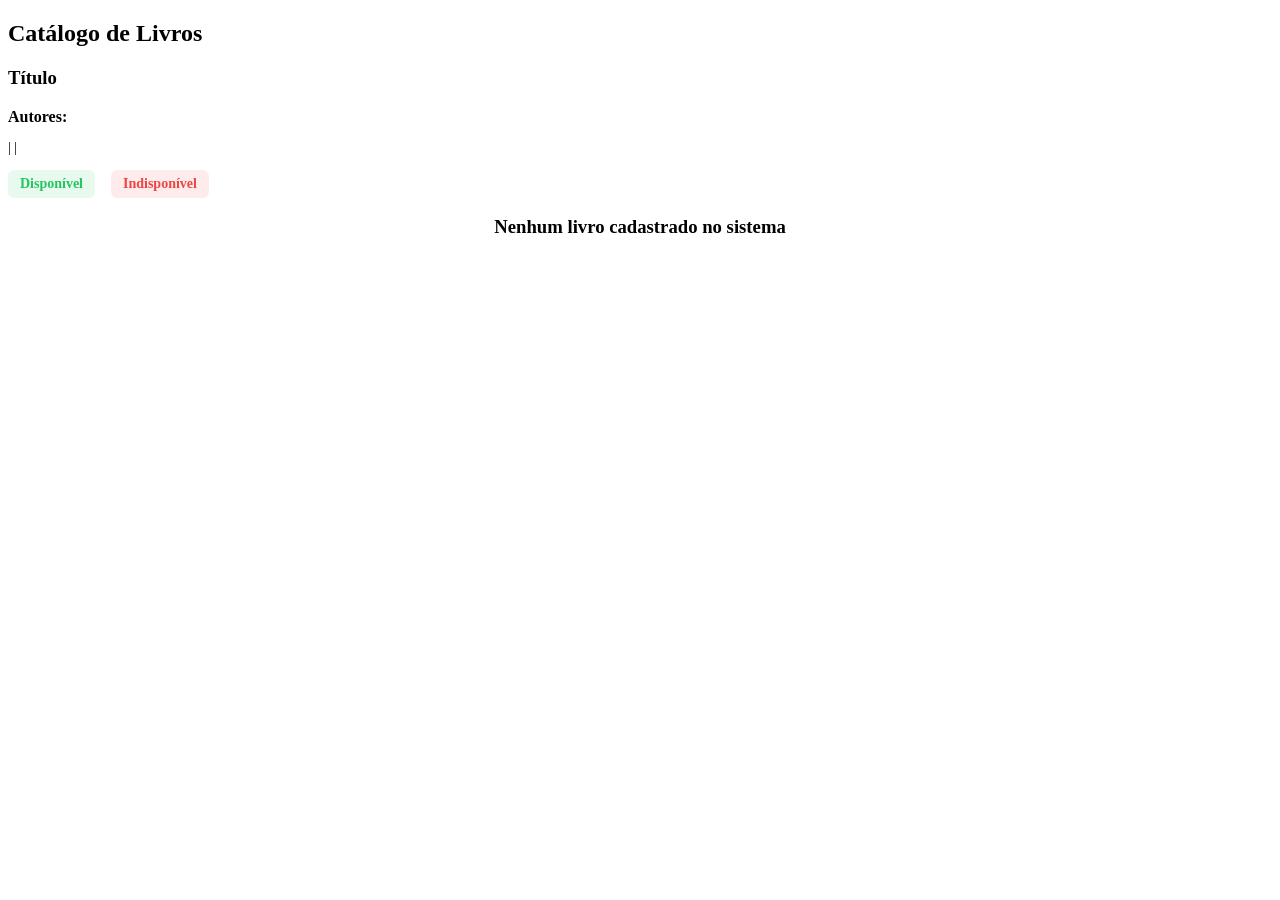
<file: backend/src/main/resources/templates/index.html>
<!DOCTYPE html>
<html lang="pt-br" xmlns:th="http://www.thymeleaf.org">
<head>
    <meta charset="UTF-8">
    <meta name="viewport" content="width=device-width, initial-scale=1.0">
    <title>Biblioteca - Home</title>
    <link rel="stylesheet" th:href="@{/css/style.css}">
</head>
<body>

    <!-- Inclui o header do fragment -->
    <div th:replace="~{fragments/header :: header}"></div>

    <main class="container">
        <div class="titulo">
            <h2>Catálogo de Livros</h2>
        </div>

        <div class="lista" id="lista-livros">
            
            <!-- Iterando sobre todos os livros cadastrados -->
            <div th:if="${livros != null and !livros.isEmpty()}">
                <div th:each="livro : ${livros}" class="livro" th:id="'livro-' + ${livro.id}">
                    <div>
                        <h3 th:text="${livro.titulo}">Título</h3>
                        <p style="color: var(--text-secondary); margin: 4px 0;">
                            <strong>Autores:</strong> 
                            <span th:each="autor, iterStat : ${livro.autores}" 
                                  th:text="${autor.nome} + ' ' + ${autor.sobrenome} + ${!iterStat.last ? ', ' : ''}">
                            </span>
                        </p>
                        <p style="font-size: 14px; color: var(--text-muted);">
                            <span th:text="'ISBN: ' + ${livro.isbn}"></span> | 
                            <span th:text="'Edição: ' + ${livro.edicao}"></span> | 
                            <span th:text="'Ano: ' + ${livro.ano}"></span>
                        </p>
                    </div>

                    <div style="display: flex; align-items: center; gap: 16px;">
                        <span th:if="${livro.disponivel}" style="background: rgba(34, 197, 94, 0.1); color: var(--success-color, #22c55e); padding: 6px 12px; border-radius: 6px; font-size: 14px; font-weight: bold;">
                            Disponível
                        </span>
                        <span th:if="${!livro.disponivel}" style="background: rgba(239, 68, 68, 0.1); color: var(--danger-color, #ef4444); padding: 6px 12px; border-radius: 6px; font-size: 14px; font-weight: bold;">
                            Indisponível
                        </span>
                    </div>
                </div>
            </div>

            <!-- Caso não haja livros cadastrados -->
            <div th:if="${livros == null or livros.isEmpty()}" class="livro">
                <div style="text-align: center; width: 100%;">
                    <h3 style="color: var(--text-secondary);">Nenhum livro cadastrado no sistema</h3>
                </div>
            </div>
            
        </div>

    </main>

    <script th:src="@{/js/script.js}"></script>
</body>
</html>
</file>
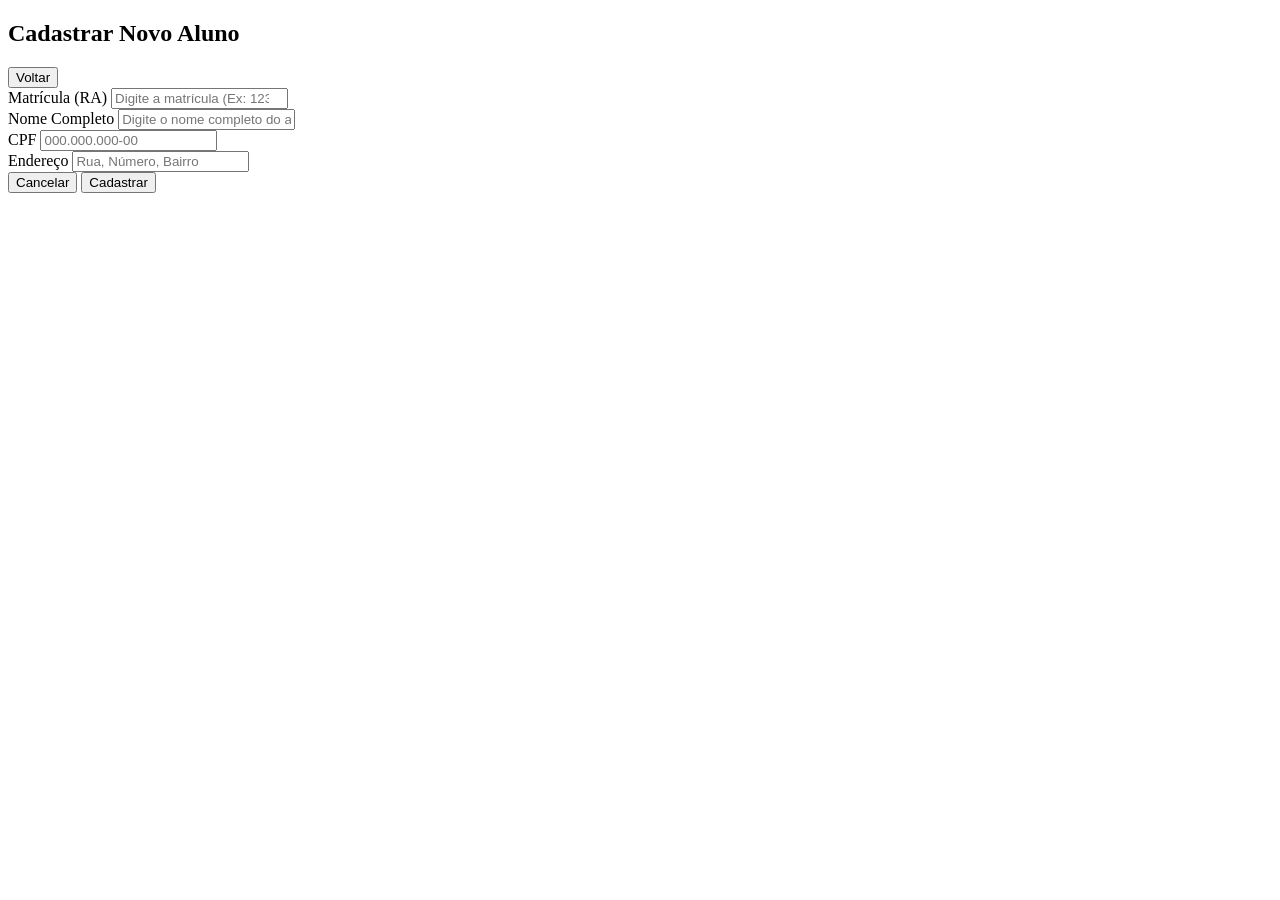
<file: backend/src/main/resources/templates/cadastro-aluno.html>
<!DOCTYPE html>
<html lang="pt-br" xmlns:th="http://www.thymeleaf.org">

<head>
    <meta charset="UTF-8">
    <meta name="viewport" content="width=device-width, initial-scale=1.0">
    <title>Cadastrar Aluno - Biblioteca</title>
    <link rel="stylesheet" th:href="@{/css/style.css}">
</head>

<body>

    <div th:replace="~{fragments/header :: header}"></div>

    <main class="container">
        <div class="titulo">
            <h2>Cadastrar Novo Aluno</h2>
            <button th:onclick="'location.href=\'' + @{/dashboard} + '\''">
                Voltar
            </button>
        </div>

        <form class="form-container" id="form-aluno" th:action="@{/api/alunos}" method="post">
            <div class="form-group">
                <label for="matricula">Matrícula (RA)</label>
                <!-- O name mapeia direto pro DTO -->
                <input type="number" id="matricula" name="matricula" required
                    placeholder="Digite a matrícula (Ex: 12345)">
            </div>

            <div class="form-group">
                <label for="nome">Nome Completo</label>
                <input type="text" id="nome" name="nome" required placeholder="Digite o nome completo do aluno">
            </div>

            <div class="form-group">
                <label for="cpf">CPF</label>
                <input type="text" id="cpf" name="cpf" required placeholder="000.000.000-00">
            </div>

            <div class="form-group">
                <label for="endereco">Endereço</label>
                <input type="text" id="endereco" name="endereco" required placeholder="Rua, Número, Bairro">
            </div>

            <div class="form-actions">
                <button type="button" class="btn-secondary"
                    th:onclick="'location.href=\'' + @{/dashboard} + '\''">Cancelar</button>
                <!-- Se fosse full mvc, type="submit". Mas nossa api retorna json. Usamos js mock pra exibir a msg e voltar. -->
                <button type="button" onclick="salvarAluno()">Cadastrar</button>
            </div>
        </form>

    </main>

    <script th:src="@{/js/script.js}"></script>
</body>

</html>
</file>
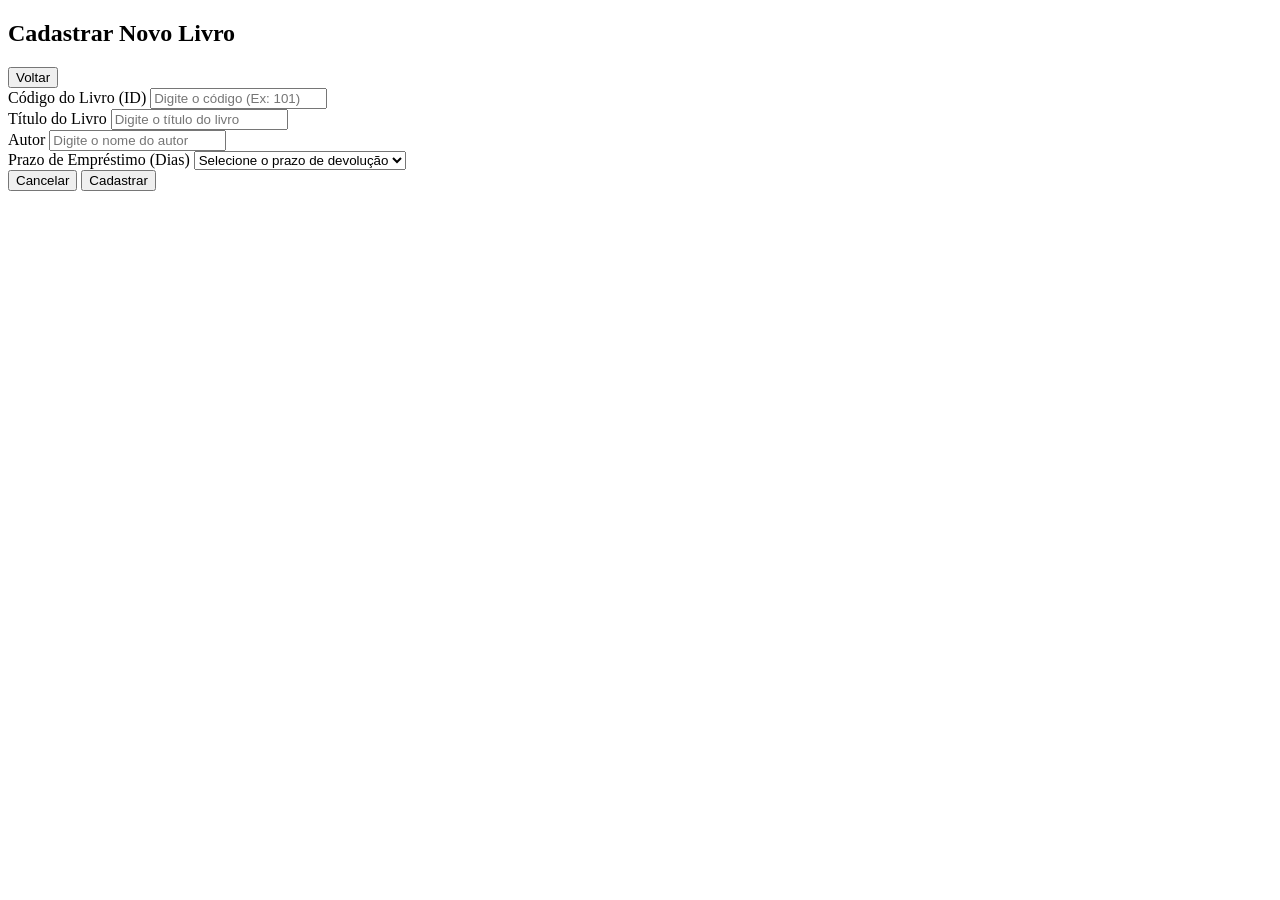
<file: backend/src/main/resources/templates/cadastro-livro.html>
<!DOCTYPE html>
<html lang="pt-br" xmlns:th="http://www.thymeleaf.org">
<head>
    <meta charset="UTF-8">
    <meta name="viewport" content="width=device-width, initial-scale=1.0">
    <title>Cadastrar Livro - Biblioteca</title>
    <link rel="stylesheet" th:href="@{/css/style.css}">
</head>
<body>

    <div th:replace="~{fragments/header :: header}"></div>

    <main class="container">
        <div class="titulo">
            <h2>Cadastrar Novo Livro</h2>
            <button th:onclick="'location.href=\'' + @{/dashboard} + '\''">
                Voltar
            </button>
        </div>

        <form class="form-container" id="form-livro" th:action="@{/api/livros}" method="post">
            <div class="form-group">
                <label for="codigo">Código do Livro (ID)</label>
                <input type="number" id="codigo" name="codigo" required placeholder="Digite o código (Ex: 101)" min="1">
            </div>

            <div class="form-group">
                <label for="titulo">Título do Livro</label>
                <input type="text" id="titulo" name="titulo" required placeholder="Digite o título do livro">
            </div>

            <div class="form-group">
                <label for="autor">Autor</label>
                <input type="text" id="autor" name="autor" required placeholder="Digite o nome do autor">
            </div>

            <div class="form-group">
                <label for="prazo">Prazo de Empréstimo (Dias)</label>
                <select id="prazo" name="prazo" required>
                    <option value="" disabled selected>Selecione o prazo de devolução</option>
                    <option value="7">7 Dias (Padrão)</option>
                    <option value="14">14 Dias (Estendido)</option>
                    <option value="21">21 Dias (Especial)</option>
                </select>
            </div>

            <div class="form-actions">
                <button type="button" class="btn-secondary" th:onclick="'location.href=\'' + @{/dashboard} + '\''">Cancelar</button>
                <button type="button" onclick="salvarLivro()">Cadastrar</button>
            </div>
        </form>

    </main>

    <script th:src="@{/js/script.js}"></script>
</body>
</html>
</file>
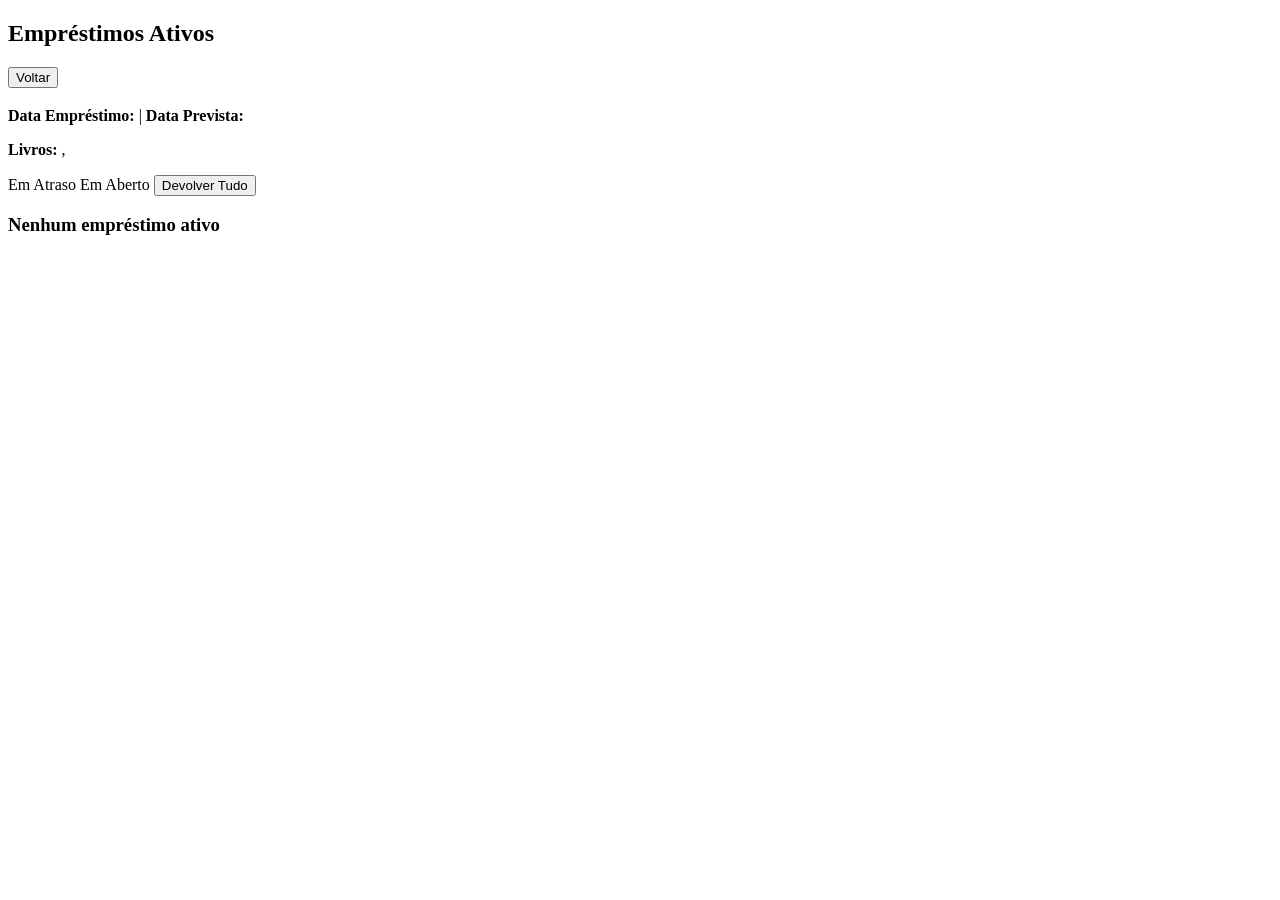
<file: backend/src/main/resources/templates/devolver.html>
<!DOCTYPE html>
<html lang="pt-br" xmlns:th="http://www.thymeleaf.org">
<head>
    <meta charset="UTF-8">
    <meta name="viewport" content="width=device-width, initial-scale=1.0">
    <title>Devolução de Livros - Biblioteca</title>
    <link rel="stylesheet" th:href="@{/css/style.css}">
</head>
<body>

    <div th:replace="~{fragments/header :: header}"></div>

    <main class="container">
        <div class="titulo">
            <h2>Empréstimos Ativos</h2>
            <button th:onclick="'location.href=\'' + @{/dashboard} + '\''">
                Voltar
            </button>
        </div>

        <div class="lista" id="lista-devolucoes">
            
            <div th:if="${emprestimos != null and !emprestimos.isEmpty()}">
                <!-- Mostraremos apenas empréstimos em aberto -->
                <div th:each="emprestimo : ${emprestimos}" th:if="${emprestimo.dataDevolucao == null}" class="livro" th:id="'emprestimo-' + ${emprestimo.id}">
                    <div>
                        <h3 th:text="'Empréstimo #' + ${emprestimo.id} + ' - ' + ${emprestimo.nomeAluno} + ' (RA: ' + ${emprestimo.matriculaAluno} + ')'"></h3>
                        <p class="info-text">
                            <strong>Data Empréstimo:</strong> <span th:text="${emprestimo.dataEmprestimo}"></span> | 
                            <strong>Data Prevista:</strong> <span th:text="${emprestimo.dataPrevista}"></span>
                        </p>
                        <p class="muted-text">
                            <strong>Livros:</strong>
                            <th:block th:each="item, iterStat : ${emprestimo.livrosEmprestados}">
                                <span th:text="${item.tituloLivro}"></span><span th:if="${!iterStat.last}">, </span>
                            </th:block>
                        </p>
                    </div>

                    <div class="action-container">
                        <span th:if="${emprestimo.atraso != null and emprestimo.atraso}" class="badge-danger">Em Atraso</span>
                        <span th:if="${emprestimo.atraso == null or !emprestimo.atraso}" class="badge-primary">Em Aberto</span>
                        
                        <button type="button" class="btn-small"
                            th:data-livro-ids="${#strings.listJoin(emprestimo.livrosEmprestados.![idLivro], ',')}"
                            th:onclick="devolverEmprestimo([[${emprestimo.id}]], [[${emprestimo.matriculaAluno}]], this.getAttribute('data-livro-ids'))">
                            Devolver Tudo
                        </button>
                    </div>
                </div>
            </div>

            <!-- Caso não haja empréstimos ativos -->
            <div th:if="${emprestimos == null or emprestimos.isEmpty()}" class="livro">
                <div class="empty-state-container">
                    <h3 class="empty-state-title">Nenhum empréstimo ativo</h3>
                </div>
            </div>

        </div>

        <div id="mensagem-vazia" class="empty-state-card" style="display: none;">
            <h3>Todos os empréstimos foram devolvidos!</h3>
        </div>

    </main>

    <script th:src="@{/js/script.js}"></script>
</body>
</html>
</file>
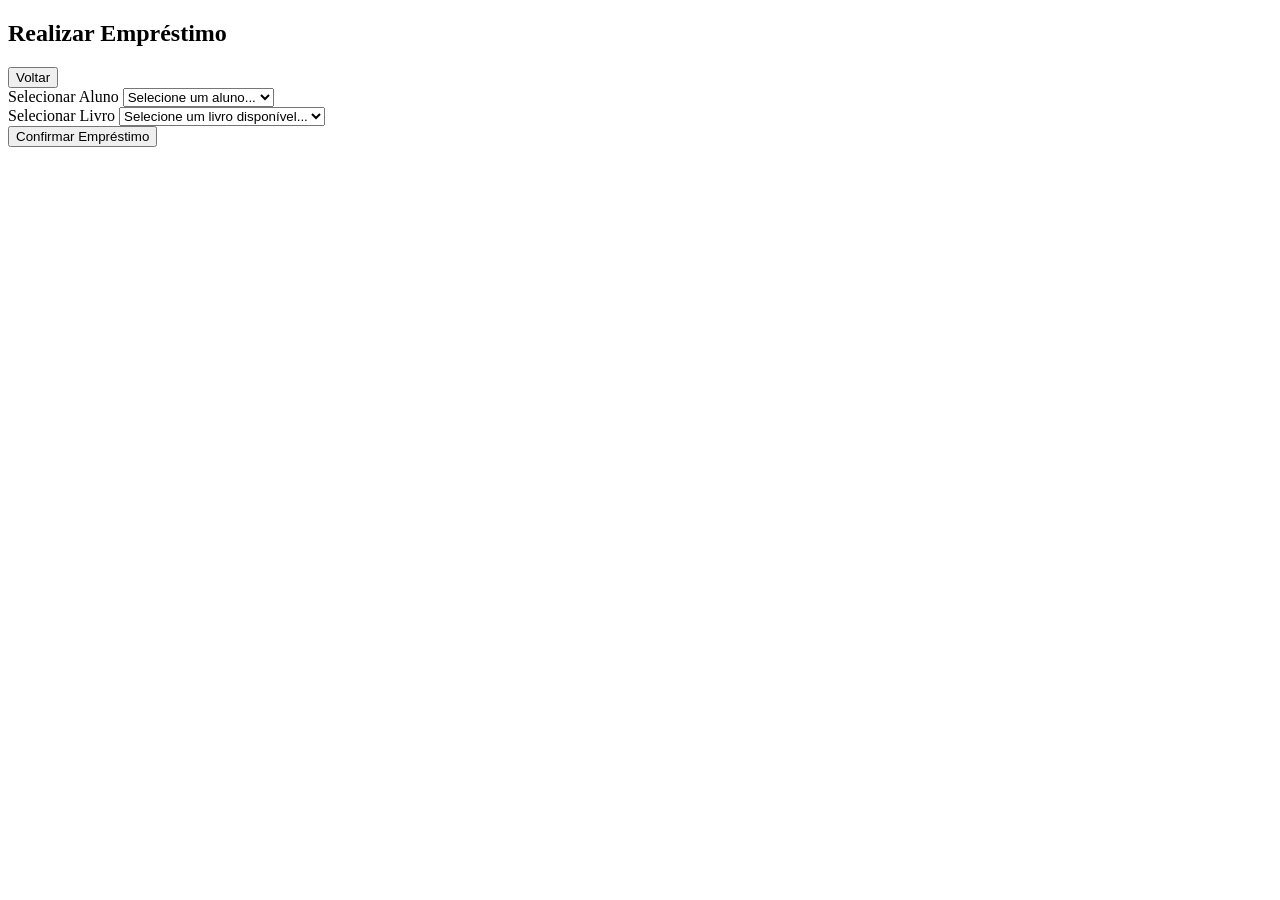
<file: backend/src/main/resources/templates/emprestar.html>
<!DOCTYPE html>
<html lang="pt-br" xmlns:th="http://www.thymeleaf.org">
<head>
    <meta charset="UTF-8">
    <meta name="viewport" content="width=device-width, initial-scale=1.0">
    <title>Empréstimo de Livros - Biblioteca</title>
    <link rel="stylesheet" th:href="@{/css/style.css}">
</head>
<body>

    <div th:replace="~{fragments/header :: header}"></div>

    <main class="container">
        <div class="titulo">
            <h2>Realizar Empréstimo</h2>
            <button th:onclick="'location.href=\'' + @{/dashboard} + '\''">
                Voltar
            </button>
        </div>

        <form class="form-container" id="form-emprestimo" onsubmit="event.preventDefault(); realizarEmprestimo();">
            <div class="form-group">
                <label for="aluno-select">Selecionar Aluno</label>
                <select id="aluno-select" name="matricula" required>
                    <option value="" disabled selected>Selecione um aluno...</option>
                    <option th:each="alunoItem : ${alunos}" 
                            th:value="${alunoItem.matricula}" 
                            th:text="${alunoItem.nome} + ' (RA: ' + ${alunoItem.matricula} + ')'">
                    </option>
                </select>
            </div>

            <div class="form-group">
                <label for="livro-select">Selecionar Livro</label>
                <select id="livro-select" name="livroId" required>
                    <option value="" disabled selected>Selecione um livro disponível...</option>
                    <option th:each="livro : ${livrosDisponiveis}" 
                            th:value="${livro.id}" 
                            th:text="${livro.titulo} + ' (ISBN: ' + ${livro.isbn} + ')'">
                    </option>
                </select>
            </div>

            <div class="form-actions">
                <button type="submit">Confirmar Empréstimo</button>
            </div>
        </form>

    </main>

    <script th:src="@{/js/script.js}"></script>
</body>
</html>
</file>
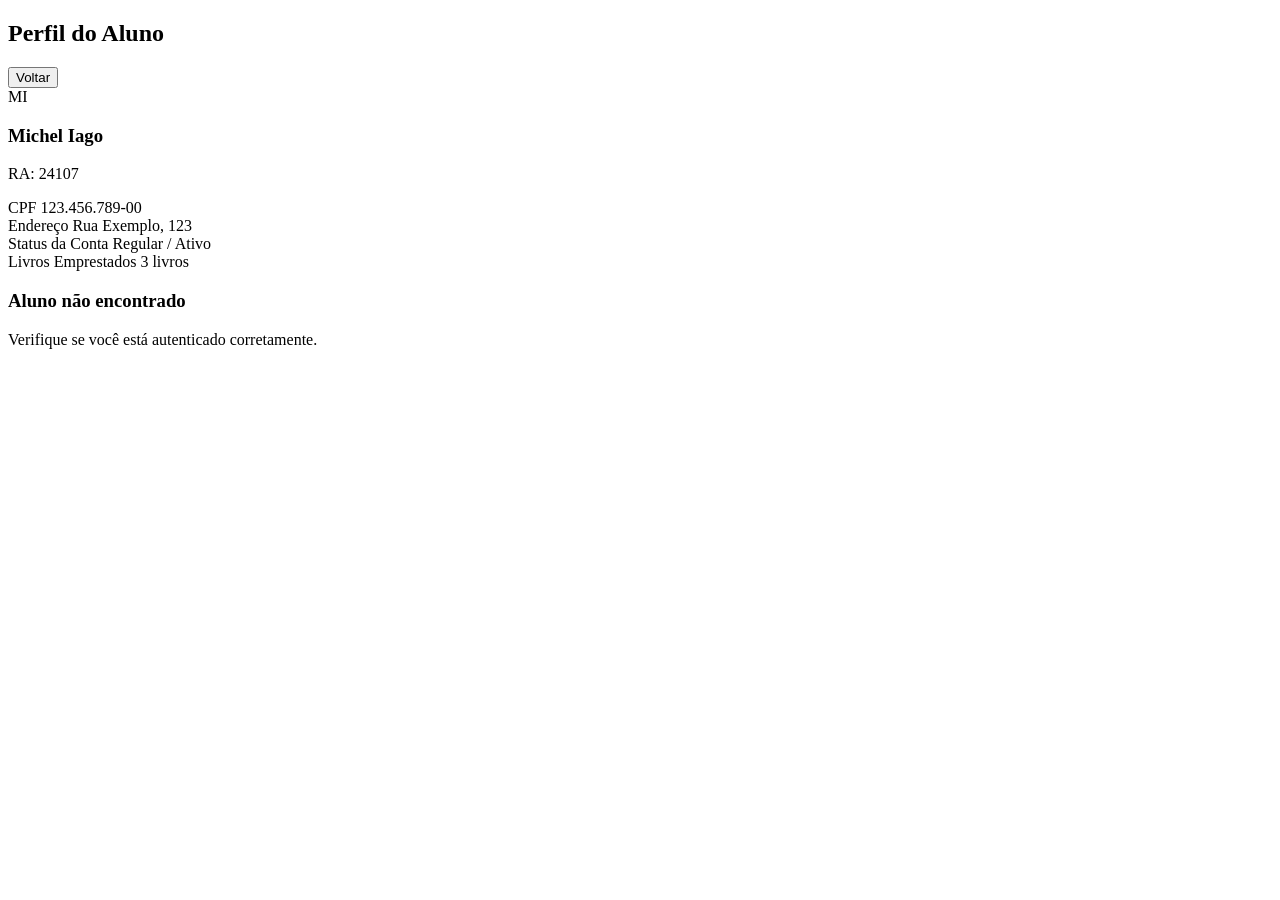
<file: backend/src/main/resources/templates/perfil.html>
<!DOCTYPE html>
<html lang="pt-br" xmlns:th="http://www.thymeleaf.org">
<head>
    <meta charset="UTF-8">
    <meta name="viewport" content="width=device-width, initial-scale=1.0">
    <title>Perfil do Aluno - Biblioteca</title>
    <link rel="stylesheet" th:href="@{/css/style.css}">
</head>
<body>

    <div th:replace="~{fragments/header :: header}"></div>

    <main class="container">
        <div class="titulo">
            <h2>Perfil do Aluno</h2>
            <button th:onclick="'location.href=\'' + @{/dashboard} + '\''">
                Voltar
            </button>
        </div>

        <div class="profile-card" th:if="${aluno != null}">
            <div class="profile-avatar" th:text="${#strings.substring(aluno.nome, 0, 2).toUpperCase()}">
                MI
            </div>

            <h3 class="profile-name" th:text="${aluno.nome}">Michel Iago</h3>
            <p class="profile-role" th:text="'Matrícula: ' + ${aluno.matricula}">RA: 24107</p>

            <div class="profile-details">
                <div class="profile-detail-item">
                    <span class="profile-detail-label">CPF</span>
                    <span class="profile-detail-value" th:text="${aluno.cpf}">123.456.789-00</span>
                </div>

                <div class="profile-detail-item">
                    <span class="profile-detail-label">Endereço</span>
                    <span class="profile-detail-value" th:text="${aluno.endereco}">Rua Exemplo, 123</span>
                </div>

                <div class="profile-detail-item">
                    <span class="profile-detail-label">Status da Conta</span>
                    <span class="profile-detail-value" 
                          th:style="${aluno.possuiPendenciasFinanceiras() ? 'color: #ef4444; background: rgba(239, 68, 68, 0.1);' : 'color: #10b981; background: rgba(16, 185, 129, 0.1);'} + ' padding: 2px 8px; border-radius: 12px; font-size: 13px;'"
                          th:text="${aluno.possuiPendenciasFinanceiras() ? 'Com Débitos' : 'Regular / Ativo'}">
                          Regular / Ativo
                    </span>
                </div>

                <div class="profile-detail-item">
                    <span class="profile-detail-label">Livros Emprestados</span>
                    <span class="profile-detail-value" th:text="${aluno.emprestimos.size()} + ' livros'">3 livros</span>
                </div>
            </div>
        </div>

        <div class="profile-card" th:if="${aluno == null}">
            <h3 class="profile-name">Aluno não encontrado</h3>
            <p class="profile-role">Verifique se você está autenticado corretamente.</p>
        </div>

    </main>

    <script th:src="@{/js/script.js}"></script>
</body>
</html>
</file>
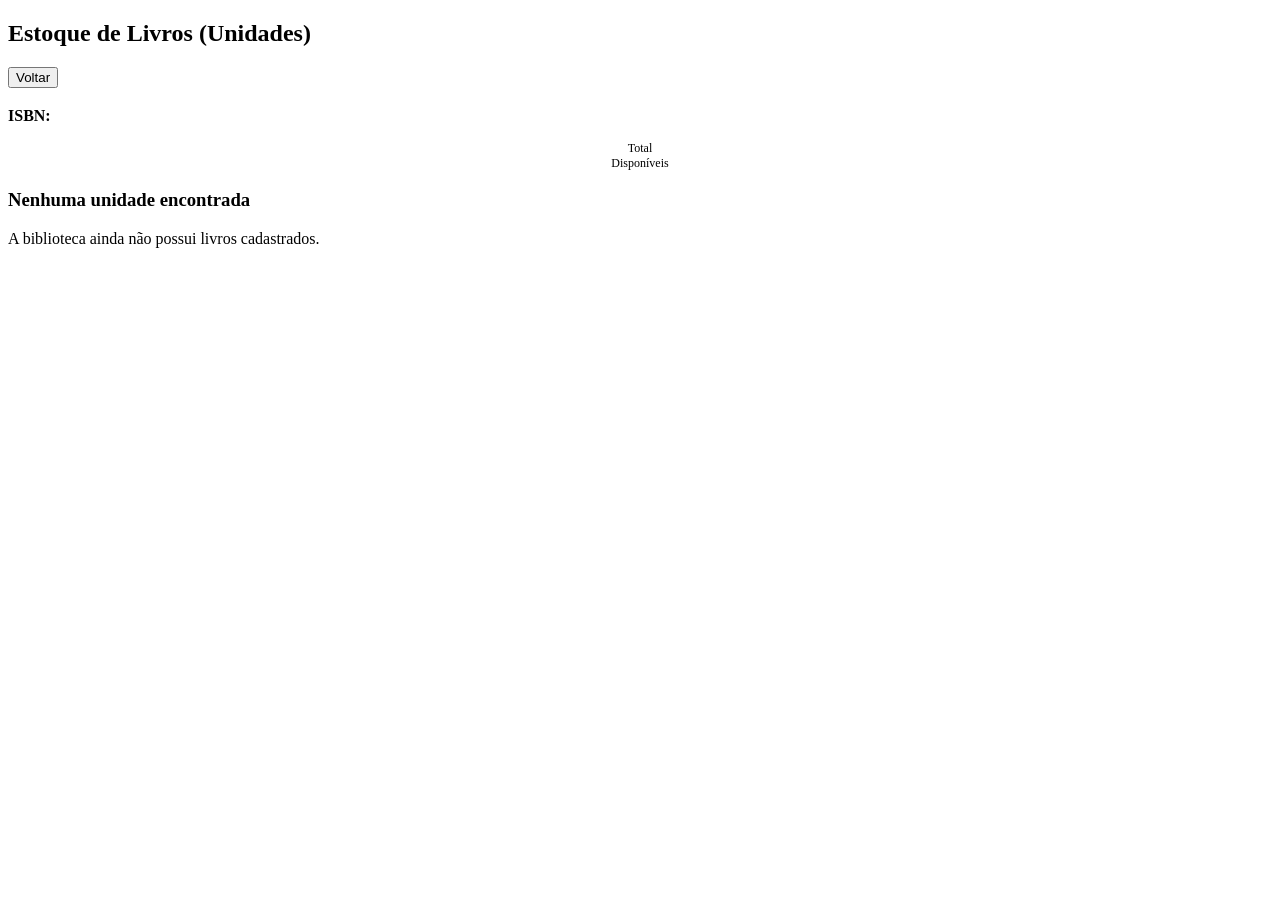
<file: backend/src/main/resources/templates/unidades.html>
<!DOCTYPE html>
<html lang="pt-br" xmlns:th="http://www.thymeleaf.org">
<head>
    <meta charset="UTF-8">
    <meta name="viewport" content="width=device-width, initial-scale=1.0">
    <title>Unidades - Biblioteca</title>
    <link rel="stylesheet" th:href="@{/css/style.css}">
</head>
<body>

    <div th:replace="~{fragments/header :: header}"></div>

    <main class="container">
        <div class="titulo">
            <h2>Estoque de Livros (Unidades)</h2>
            <button th:onclick="'location.href=\'' + @{/dashboard} + '\''">
                Voltar
            </button>
        </div>

        <div class="lista">
            
            <div th:if="${unidades != null and !unidades.isEmpty()}">
                <div th:each="unidade : ${unidades}" class="livro">
                    <div>
                        <h3 th:text="${unidade.titulo}"></h3>
                        <p class="info-text">
                            <strong>ISBN:</strong> <span th:text="${unidade.isbn}"></span>
                        </p>
                    </div>

                    <div class="action-container" style="gap: 24px;">
                        <div style="text-align: center;">
                            <span style="font-size: 24px; font-weight: bold; color: var(--text-primary);" th:text="${unidade.quantidadeTotal}"></span>
                            <p class="muted-text" style="margin: 0; font-size: 12px;">Total</p>
                        </div>
                        <div style="text-align: center;">
                            <span style="font-size: 24px; font-weight: bold; color: var(--accent-color);" th:text="${unidade.quantidadeDisponivel}"></span>
                            <p class="muted-text" style="margin: 0; font-size: 12px;">Disponíveis</p>
                        </div>
                    </div>
                </div>
            </div>

            <div th:if="${unidades == null or unidades.isEmpty()}" class="empty-state-card">
                <h3 class="empty-state-title">Nenhuma unidade encontrada</h3>
                <p class="muted-text">A biblioteca ainda não possui livros cadastrados.</p>
            </div>

        </div>

    </main>

    <script th:src="@{/js/script.js}"></script>
</body>
</html>
</file>
